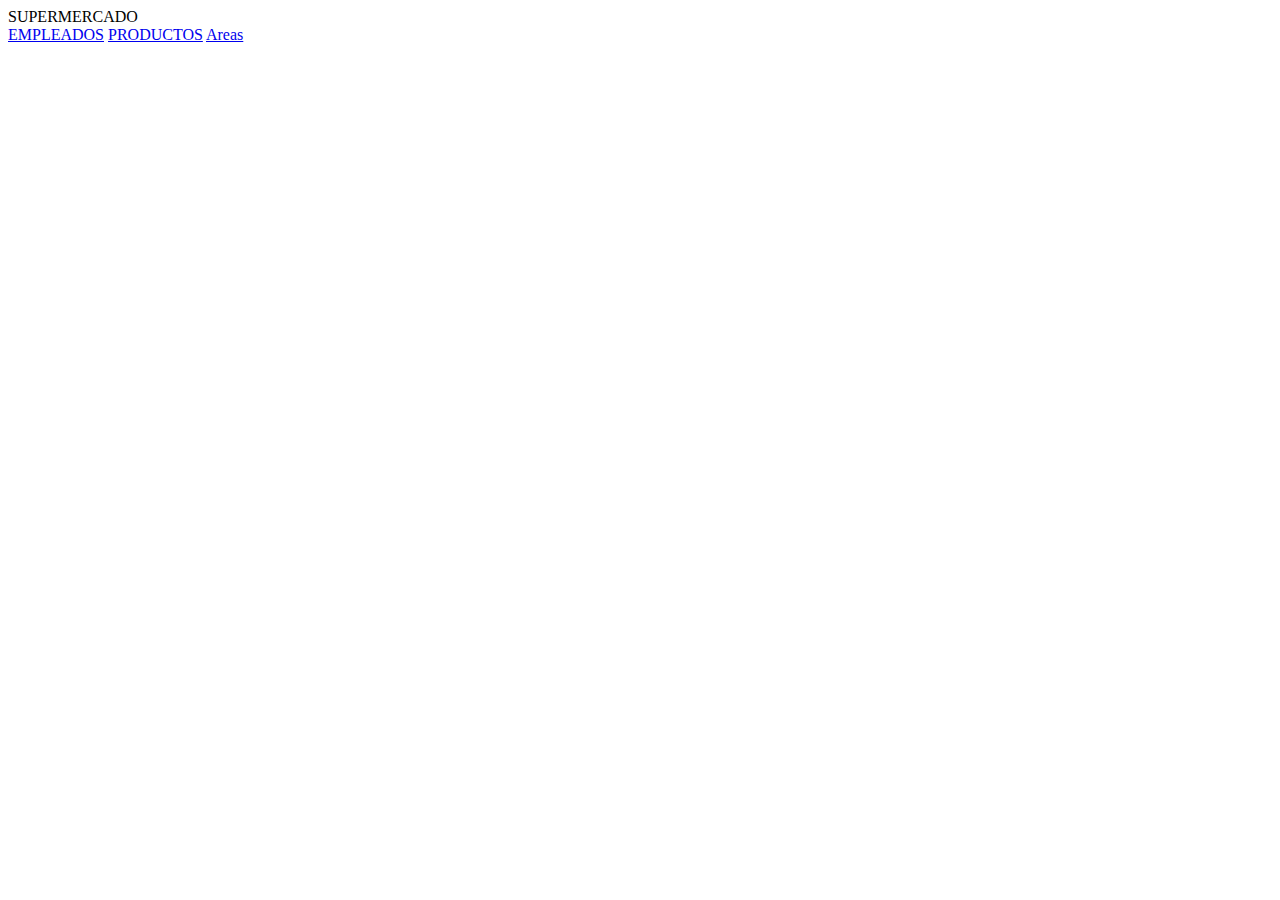
<file: templates/evaApp/index.html>
<!DOCTYPE html>
<html>
    <head>
        <meta charset="utf-8">
        <meta http-equiv="X-UA-Compatible" content="IE=edge">
        <title>INICIO</title>
        <meta name="description" content="">
        <meta name="viewport" content="width=device-width, initial-scale=1">
        <meta name="viewport" content="width=device-width, initial-scale=1, maximum-scale=1, user-scalable=no">
        <link rel="stylesheet" href="">
    </head>
    <body class="container mt-5">
        <div class="alert alert-success display-1">SUPERMERCADO</div>
        
        <a href="/empleados" class="btn btn-info mt-5">EMPLEADOS</a>
        <a href="/productos" class ="btn btn-info">PRODUCTOS</a>
        <a href="/areas" class ="btn btn-info">Areas</a>
        <link rel="stylesheet"
            href="https://maxcdn.bootstrapcdn.com/bootstrap/3.3.5/css/bootstrap.min.css"
            integrity="sha512-dTfge/zgoMYpP7QbHy4gWMEGsbsdZeCXz7irItjcC3sPUFtf0kuFbDz/ixG7ArTxmDjLXDmezHubeNikyKGVyQ=="
            crossorigin="anonymous">
    </body>
</html>
</file>
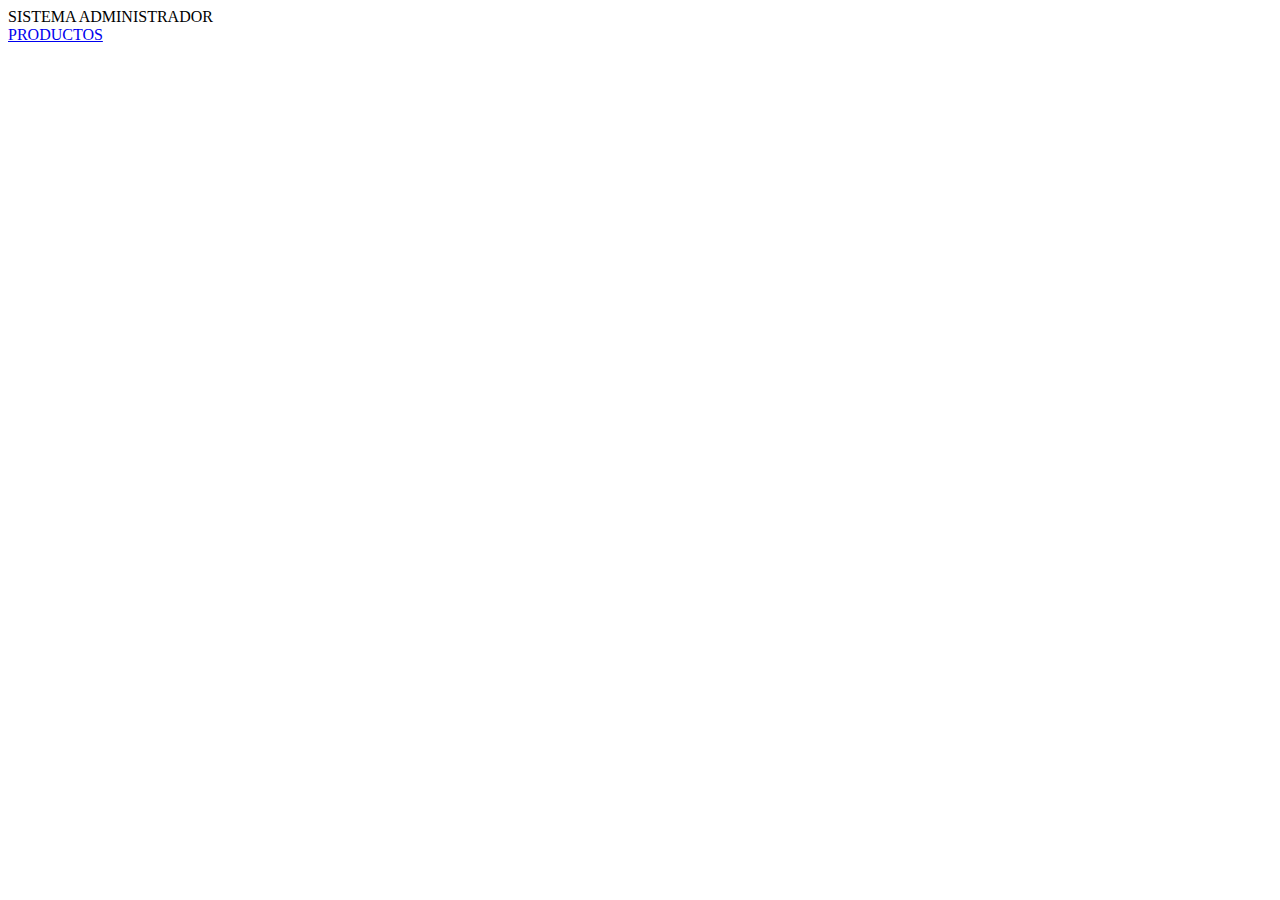
<file: templates/templatesapp/index.html>
<!DOCTYPE html>
<html lang="en">
<head>
    <meta charset="UTF-8">
    <meta http-equiv="X-UA-Compatible" content="IE=edge">
    <meta name="viewport" content="width=device-width, initial-scale=1.0">
    <title>Document</title>
</head>
<body class ="container mt-5">
    <div class = "alert alert-info display-1 text-center">SISTEMA ADMINISTRADOR</div>

    <a href="/productos" class ="btn btn-info">PRODUCTOS</a>
    
</body>
</html>
</file>
